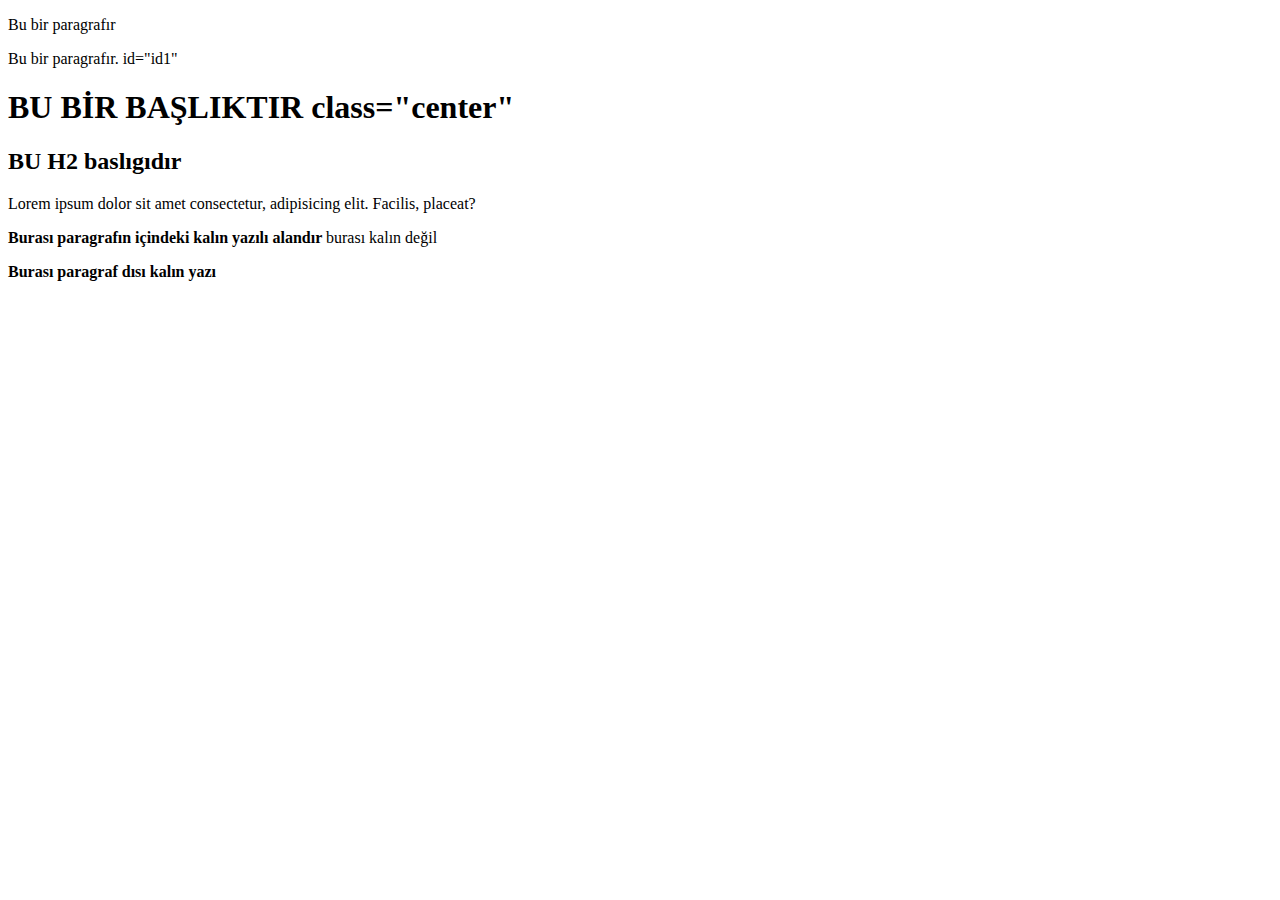
<file: 1.ders/index.html>
<!DOCTYPE html>
<html lang="en">
<head>
    <meta charset="UTF-8">
    <meta name="viewport" content="width=device-width, initial-scale=1.0">
    <title>Document</title>
    <link rel="stylesheet" href="style.css">
</head>
<body>
    <p>Bu bir paragrafır</p>
    <p id="id1">Bu bir paragrafır. id="id1"</p>
    <h1 class="center large">BU BİR BAŞLIKTIR class="center"</h1>
    <h2 class="center">BU H2 baslıgıdır</h2>
    <p class="center">Lorem ipsum dolor sit amet consectetur, adipisicing elit. Facilis, placeat?</p>

    <div>
        <p><b>Burası paragrafın içindeki kalın yazılı alandır
        </b>burası kalın değil</p>
        <b>Burası paragraf dısı kalın yazı</b>
    </div>
</body>
</html>
</file>
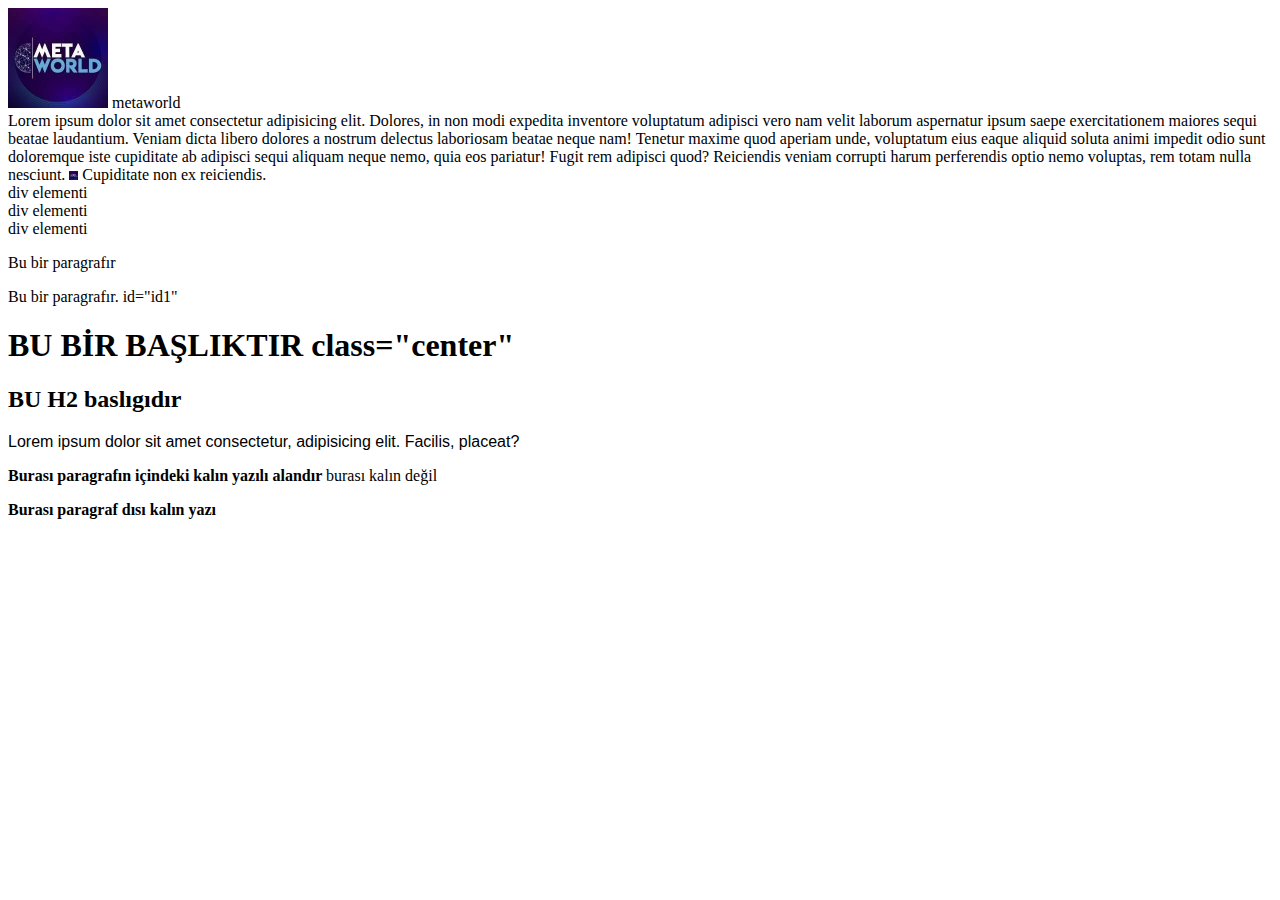
<file: 2.ders/index.html>
<!DOCTYPE html>
<html lang="en">
<head>
    <meta charset="UTF-8">
    <meta name="viewport" content="width=device-width, initial-scale=1.0">
    <title>2.ders Css</title>
    <link rel="stylesheet" href="style.css">
</head>
<body>
    <img src="metaworld.jpeg" alt="picture" width="100px" height="100px">
    <span>metaworld</span>
    <div>
        Lorem ipsum dolor sit amet consectetur adipisicing elit. Dolores, in non modi expedita inventore voluptatum adipisci vero nam velit laborum aspernatur ipsum saepe exercitationem maiores sequi beatae laudantium. Veniam dicta libero dolores a nostrum delectus laboriosam beatae neque nam! Tenetur maxime quod aperiam unde, voluptatum eius eaque aliquid soluta animi impedit odio sunt doloremque iste cupiditate ab adipisci sequi aliquam neque nemo, quia eos pariatur! Fugit rem adipisci quod? Reiciendis veniam corrupti harum perferendis optio nemo voluptas, rem totam nulla nesciunt. <img src="metaworld.jpeg" alt="picture" width="9" height="9"> Cupiditate non ex reiciendis.
    </div>
    <div class="firstDiv">div elementi</div>
    <div class="secondDiv">div elementi</div>
    <div class="thirdDiv">div elementi</div>
    <p>Bu bir paragrafır</p>
    <p id="id1">Bu bir paragrafır. id="id1"</p>
    <h1 class="center large">BU BİR BAŞLIKTIR class="center"</h1>
    <h2 class="center">BU H2 baslıgıdır</h2>
    <p class="center">Lorem ipsum dolor sit amet consectetur, adipisicing elit. Facilis, placeat?</p>

    <div>
        <p><b>Burası paragrafın içindeki kalın yazılı alandır
        </b>burası kalın değil</p>
        <b>Burası paragraf dısı kalın yazı</b>
    </div>
</body>
</html>
</file>
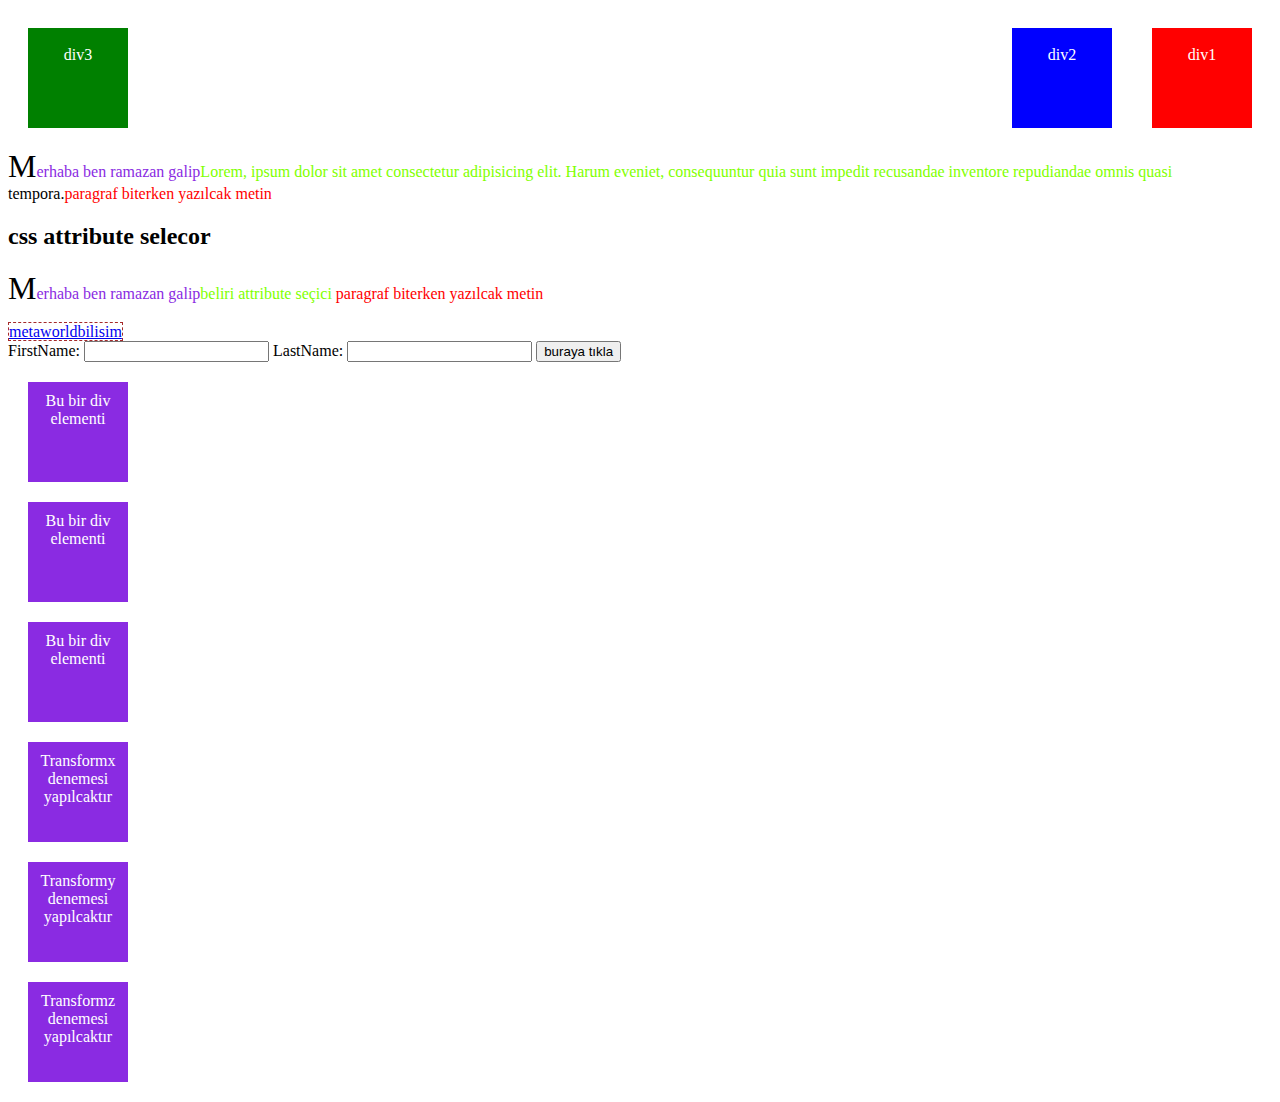
<file: 4.ders/index.html>
<!DOCTYPE html>
<html lang="tr">
<head>
    <meta charset="UTF-8">
    <meta name="viewport" content="width=device-width, initial-scale=1.0">
    <title>4.ders</title>
    <link rel="stylesheet" href="style.css">
</head>
<body>
    <!-- <div>
       Lorem ipsum dolor sit amet consectetur adipisicing elit. Quia voluptas at aliquid impedit. Quo error tempora magni quos repellat repellendus ad, provident delectus aliquam, quibusdam laborum incidunt animi voluptates. Temporibus id veniam sapiente delectus, enim accusantium sed iure neque fugiat blanditiis velit eligendi dicta dolorem, hic ex labore eos cumqueo.

    </div> -->
    <div class="div1">div1</div>
    <div class="div2">div2</div>
    <div class="div3">div3</div>
    <p>Lorem, ipsum dolor sit amet consectetur adipisicing elit. Harum eveniet, consequuntur quia sunt impedit recusandae inventore repudiandae omnis quasi tempora.</p>

    <h2> css attribute selecor</h2>
    <p class="search paragraph">beliri attribute seçici
    </p>
    <a target="_blank" class="website search"  href="https://metaworldbilisim.com">metaworldbilisim</a>   

    <form >
        FirstName: <input type="text" size="20">
        LastName: <input type="text" size="20">
        <input type="button" value="buraya tıkla">
    </form>
<div class="a">Bu bir div elementi</div>
<div class="b">Bu bir div elementi</div>
<div class="c">Bu bir div elementi</div>

<div class="transformx">Transformx denemesi yapılcaktır</div>
<div class="transformy">Transformy denemesi yapılcaktır</div>
<div class="transformz">Transformz denemesi yapılcaktır</div>
</body>
</html>
</file>
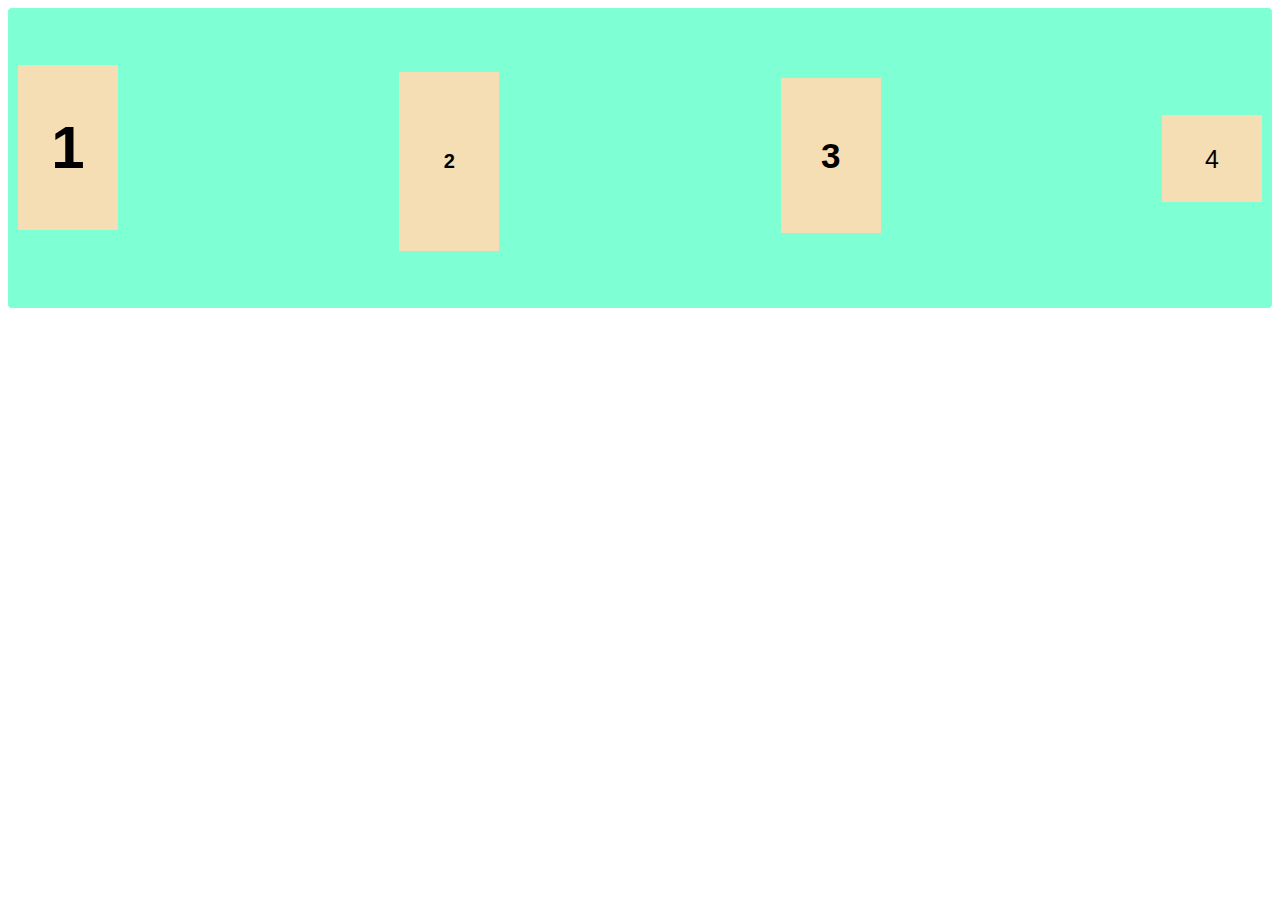
<file: 5.ders/Flex/flex1.html>
<!DOCTYPE html>
<html lang="en">
<head>
    <meta charset="UTF-8">
    <meta name="viewport" content="width=device-width, initial-scale=1.0">
    <title>Document</title>
    <link rel="stylesheet" href="flex1.css">
</head>
<body>
    <!-- <div class="flex-container">
        <div>1</div>
        <div>2</div>
        <div>3</div>
        <div>4</div>
        <div>5</div>
        <div>6</div>
        <div>7</div>
        <div>8</div>
        <div>9</div>
        <div>10</div>
        <div>11</div>
        <div>12</div>
    </div> -->

   <div class="flex-container">
        <div><h1>1</h1></div>
        <div><h6>2</h6></div>
        <div><h3>3</h3></div>
        <div><small>4</small></div>
    </div> 
    
</body>
</html>
</file>
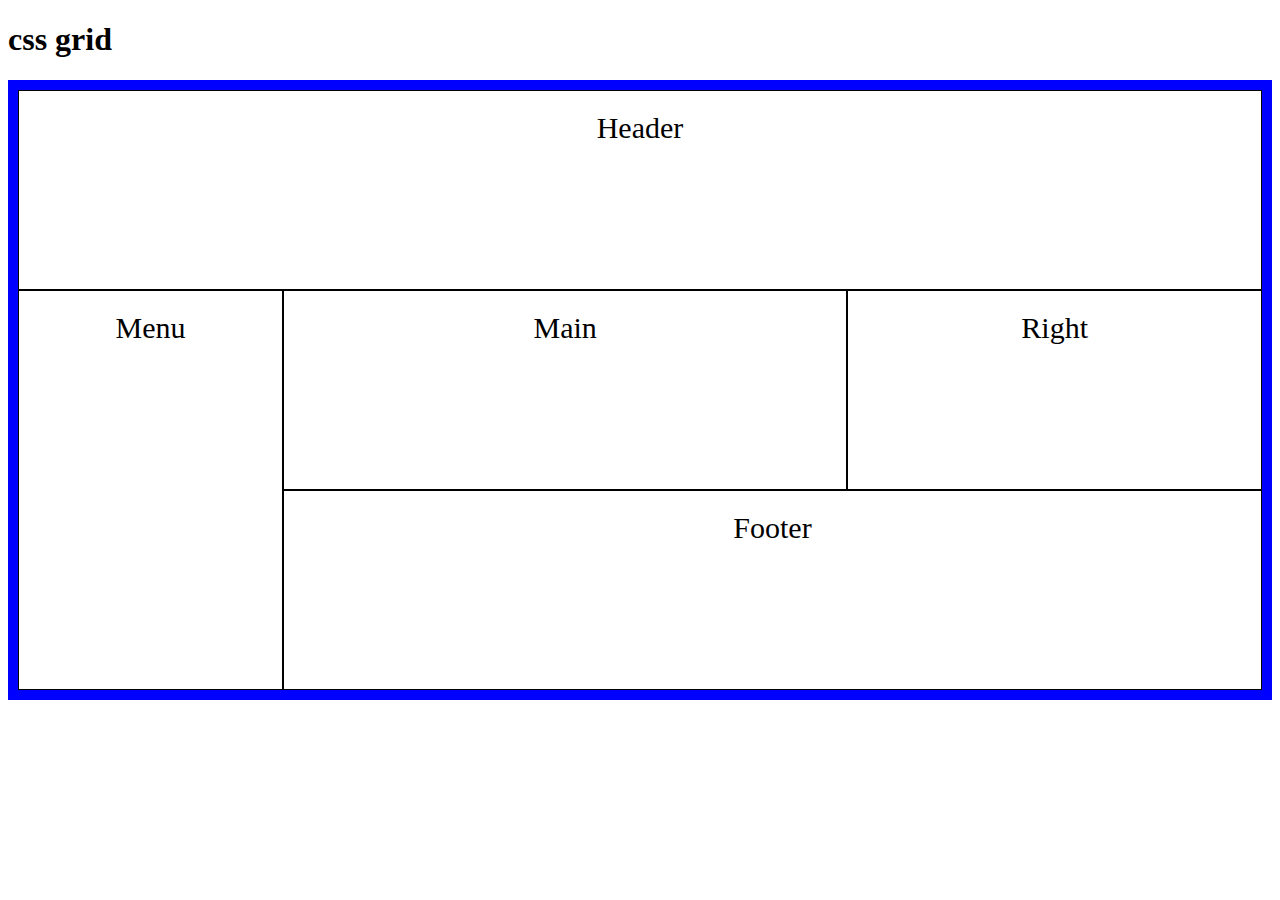
<file: 5.ders/Grid/grid.html>
<!DOCTYPE html>
<html lang="en">
<head>
    <meta charset="UTF-8">
    <meta name="viewport" content="width=device-width, initial-scale=1.0">
    <title>css grid</title>
    <link rel="stylesheet" href="grid.css">
</head>
<body>
    <h1>css grid </h1>
 
    <!-- <div class="grid-container">
        <div class="grid-item item1">1</div>
        <div class="grid-item item2">2</div>
        <div class="grid-item item3">3</div>
        <div class="grid-item item4">4</div>
        <div class="grid-item item5">5</div>
        <div class="grid-item item6">6</div>
        <div class="grid-item  item7">7</div>
        <div class="grid-item item8">8</div>
        <div class="grid-item  item9">9</div>
    </div> -->

    <div class="grid-container">
        <div class="grid-item item1">Header</div>
        <div class="grid-item item2">Menu</div>
        <div class="grid-item item3">Main</div>
        <div class="grid-item item4">Right</div>
        <div class="grid-item item5">Footer</div>
    </div>
    
    
</body>
</html>
</file>
<file: 1.ders/style.css>
/* * {
    color: blue;
    text-align: center;
} */

/* *h2{
    color: red;
}

.center{
    text-align: center;
    color: black;
}
*#id1{
    color: brown;
}

p.center{
    color: green;
}

/* or selector -group selector */

/* h1, h2{
    color:rebeccapurple;
} */
/* descendant selector  */

/* div b{
    color: red;
}
/*  direct child selector */

/* div > b{
    color: chocolate;
} */ 

 /* background */

/* body{
    background-color:yellowgreen;
    opacity: 0.7;
} */

/* p{
    background: rgb(225, 225, 69);
    
} */
 /* body{
    background-image:url('metaworld.jpeg');
    color:orange;
    background-repeat:no-repeat;
    background-position:center top ;
    background-size:75% auto;
    background-attachment: fixed;
    margin-bottom: 1000px;
     
} */

/* BORDERS */

/* p{
    border-style: double;
    width: 300px;
}
h1{
    border-style: dotted;
}
h2{
    border-style: dashed;
} */

/* p{
    border-style: double;
    border-width: 10px;
    border-color: blueviolet;
} */

/* h1{
    border-style: groove;
    border-color: greenyellow;
} */

 /* p{
 border-style: double;
 border-radius: 10px;
}  */
</file>
<file: 2.ders/style.css>
/* Margin Css  */
/* h1{
    border-style: double;
    margin-top: 100px;
    margin-bottom: 100px;
    margin-right: 100px;
    margin-left: 100px;
    border-radius: 10px;
}

div {
    width: 500px;
    margin-left: 100px;
    margin-right: 100px;
    border-style: dashed;
}
p.center {
    text-align: center;
    border-style: solid;
    border-radius: 10px;
    border-color: aquamarine;
} */

/* Padding css */

/* h1{
    padding-top: 78px;
    padding-bottom: 78px;
    border: 2px dashed red;
} */

/* h2{
    background-color: blue;
    padding: 10px;
}

p.center{
    background-color: blueviolet;
    padding: 30px 30px;
} */

/* div{
    background-color: powderblue;
    padding: 10px 10px 10px 10px;

} */

/* css outline */

/* div{
    width: 30%;
    height: 100px;
    background-color: aquamarine;
    border:  2px solid navajowhite ;
    margin: 30px;
}
div.firstDiv{
    outline: 12px ridge red;
    
}
div.secondDiv{
    outline-width: 10px;
    outline-style: ridge;
    outline-color: brown;
  
} */
/* css text*/

/* h1{
    font-family: 'Times New Roman', Times, serif;
    background-color: bisque;
    color: blue;
} */

/* div{
    border: 1px dashed black;
    padding: 10px;
    text-align: justify;
    text-align-last: center;
}
div img {
    vertical-align:bottom;
} */

/* h1{
    text-decoration: underline;
}
h2{
    text-transform: lowercase;
} */

/* div{
    text-indent: 10px;
    word-spacing: 10px;
    line-height: 1.5;
    font-family: Cambria, Cochin, Georgia, Times, 'Times New Roman', serif;

} */
/* h1{ 
    text-shadow: 2px 2px brown;
}*/
/* blur-effect */

/* h1{
    text-shadow: 1px 1px 2px red;
} */

/* span {
    writing-mode:vertical-lr;
    color: red;
    text-align: left;
    height: 100px;
    text-shadow: 1px 1px 3px black;
} */

/* css fonts */

/* h1{
    font-family:'Courier New', Courier, monospace;
    font-style: oblique;
    font-weight:100;
   
} */

p.center{
    font-family: 'Trebuchet MS', 'Lucida Sans Unicode', 'Lucida Grande', 'Lucida Sans', Arial, sans-serif;
    
}
</file>
<file: 4.ders/style.css>
/* div{
    width: 300px;
    overflow: hidden;
    border: 2px solid red;
} */

.div1{
   background: red;
   float: right;
   padding: 18px;
}

.div2{
    background: blue;
    float: right;
    padding: 18px;

}
.div3{
    background: green;
    padding: 18px;
    float: left;
}

p{
    clear: both;
}

/* psido elements */

p::first-line{
    color: chartreuse;
    font-family:small-caps;
}

p::first-letter{
    color: black;
    font-size: xx-large;
}
p::before{
    content: 'Merhaba ben ramazan galip';
    color: blueviolet;
}
p::after{
    content: 'paragraf biterken yazılcak metin';
    color: red;
}
p::selection{
    color: royalblue;
    background: red;
}

/* css attributes selectors */

a[target]{
    border: 1px dashed brown;

}

input[type="text"]:focus{
    background-color: blueviolet;

}

input[type="button"]:hover{
    background-color: red;
}

input[value="buraya tıkla"]:active{
    background-color: beige;
}

/* div{
    width: 100px;
    height: 100px;
    background-color: black;
    color: white;
    text-align: center;
    margin: 20px;
    padding: 10px;
    box-sizing: border-box;
    transition: all 3s;
    transition-delay: 1s;
}
div.a:hover{
    background-color: red;
}

div.b:hover{
    border: 10px dotted blue;
    
} */

div{
    width: 100px;
    height: 100px;
    background-color: blueviolet;
    color: white;
    text-align: center;
    margin: 20px;
    padding: 10px;
    box-sizing: border-box;
    transition: all 3s;
    
}

/* div.transformx:hover{
    transform: translateX(100px);
}
div.transformy:hover{
    transform: translateY(100px);
}
div.transformz:hover{
    transform: translateY(100px);

} */

div.transformx:hover{
    transform: scale(1,2);
}
</file>
<file: 5.ders/Flex/flex1.css>
.flex-container{
    display: flex;
    background-color: aquamarine;
    border-radius: 4px;
    flex-direction: row;
    justify-content: space-between;
    flex-wrap: wrap;
    align-items:baseline;
    height: 300px;
    align-content: center;
   
}

.flex-container > div {
    width: 100px;
    margin: 10px;
    text-align: center;
    line-height: 85px; 
    font-family: 'Franklin Gothic Medium', 'Arial Narrow', Arial, sans-serif;
    
    font-size: 30px;
    background-color: wheat;
}
</file>
<file: 5.ders/Grid/grid.css>
.grid-item {
    background-color: white;
    border: 1px solid black;
    padding: 20px;
    font-size: 30px;
    text-align: center;
}

.grid-container {
    height: 600px;
    background-color:blue;
    padding:10px;
    display:grid;
    /* grid-template-columns: auto auto auto; */
    /* grid-template-areas: 'myArea myArea myArea myArea2 myArea2'
    'myArea3 myArea3 . . .'; */
    grid-template-areas:
    'header header header header header header'
    'menu main main main right right'
    'menu footer footer footer footer footer'
    /* column-gap: 50px;
    row-gap: 50px;
    grid-template-rows: 300px;
    justify-content: space-around;
    align-content: space-between; */
}
/* .item1 {
    grid-column: 1 / span 4
}

.item2 {
    grid-column: 1 / span 3;
    grid-row: 2 / span 2;
}

.item4 {
    grid-column: 4 / span 2
}

.item5, .item6 {
    grid-row: 3 / span 2
} */

/* .item8 {
    grid-area: myArea ;
}

.item1 {
    grid-area: myArea2 ;
}

.item6 {
    grid-area: myArea3 ;
} */

.item1 {grid-area: header}
.item2 {grid-area: menu}
.item3 {grid-area: main}
.item4 {grid-area: right}
.item5 {grid-area: footer}
</file>
